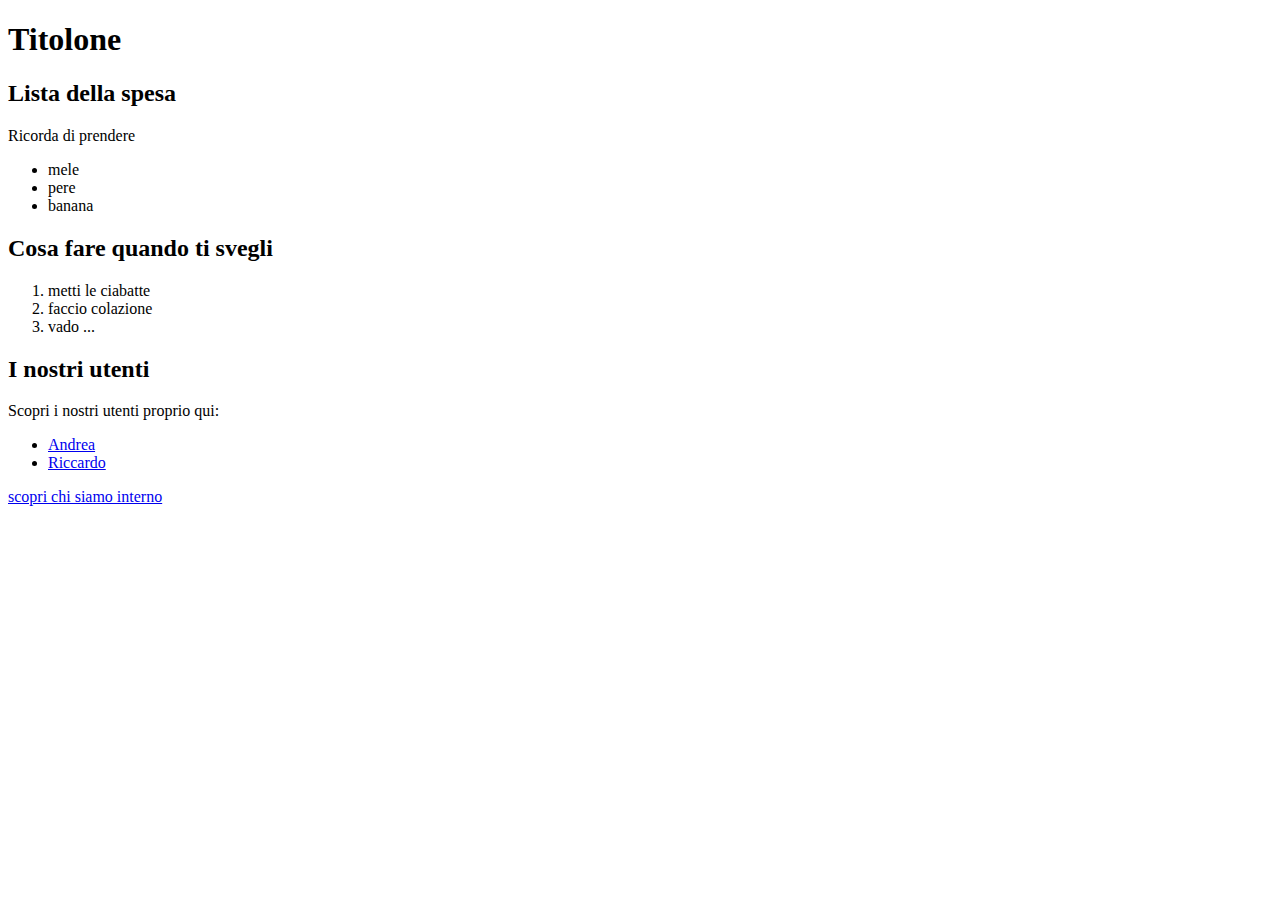
<file: Lezione2/index.html>
<!DOCTYPE html>
<html>
    <head>
        <meta charset="UTF-8">
        <meta name="viewport" content="width=device-width, initial-scale=1.0">
        <title>Document</title>
    </head>
    <body>
        <h1>Titolone</h1>

        <div>
            <h2>Lista della spesa</h2>
            <p>Ricorda di prendere</p>
            <!-- unordered list - bullet dot -->
            <ul>
                <!-- list item -->
                <li>mele</li>
                <li>pere</li>
                <li>banana</li>
            </ul>
        </div>

        



        <!-- ordered list -->
        <h2>Cosa fare quando ti svegli</h2>
        <ol>
            <li>metti le ciabatte</li>
            <li>faccio colazione</li>
            <li>vado ...</li>
        </ol>


        <div>
            <h2>I nostri utenti</h2>
            <p>Scopri i nostri utenti proprio qui:</p>
            <ul>
                <li><a href="/users/andrea.html">Andrea</a></li>
                <li><a href="/users/riccardo.html">Riccardo</a></li>
            </ul>
        </div>
        

        


        <!-- internal link -->
        <a href="/about.html">scopri chi siamo interno</a>


    </body>
</html>
</file>
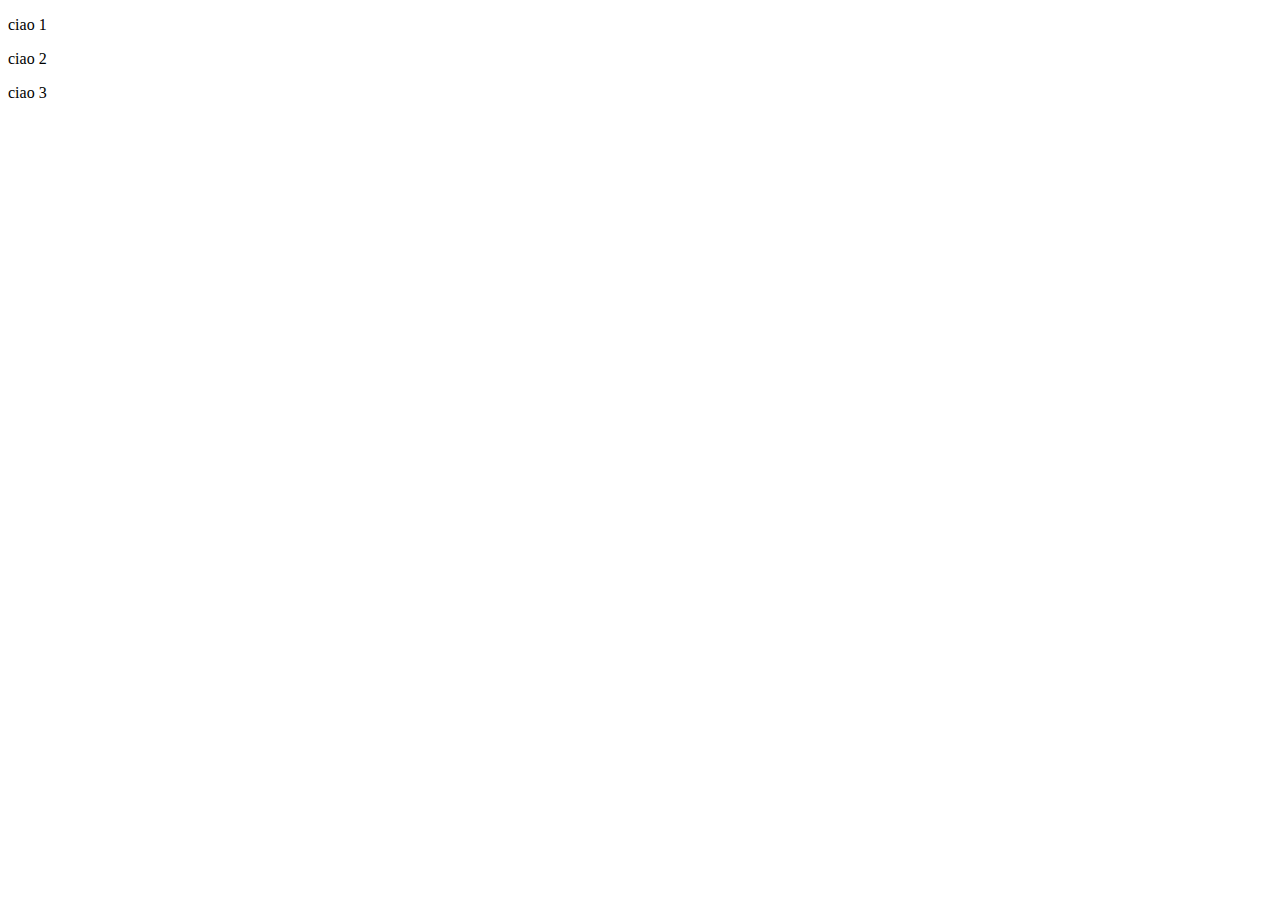
<file: Lezione8/index.html>
<!doctype html>
<html lang="en" >
<head>
    <meta charset="utf-8">
    <meta name="viewport" content="width=device-width, initial-scale=1">
    <title>Bootstrap demo</title>

    <link href="https://cdn.jsdelivr.net/npm/bootstrap@5.3.2/dist/css/bootstrap.min.css" rel="stylesheet" integrity="sha384-T3c6CoIi6uLrA9TneNEoa7RxnatzjcDSCmG1MXxSR1GAsXEV/Dwwykc2MPK8M2HN" crossorigin="anonymous">
    <link rel="stylesheet" href="style.css">
</head>
<body>

    <div class="container">
        <div class="row">
            <div class="col-12 col-md-6 col-lg-4">
                <p class="bg-danger">ciao 1</p>
            </div>
            <div class="col-12 col-md-6 col-lg-4">
                <p class="bg-danger">ciao 2</p>
            </div>
            <div class="col-12 col-md-6 col-lg-4">
                <p class="bg-danger">ciao 3</p>
            </div>
        </div>
    </div>
   

    <script src="https://cdn.jsdelivr.net/npm/bootstrap@5.3.2/dist/js/bootstrap.bundle.min.js" integrity="sha384-C6RzsynM9kWDrMNeT87bh95OGNyZPhcTNXj1NW7RuBCsyN/o0jlpcV8Qyq46cDfL" crossorigin="anonymous"></script>
</body>
</html>
</file>
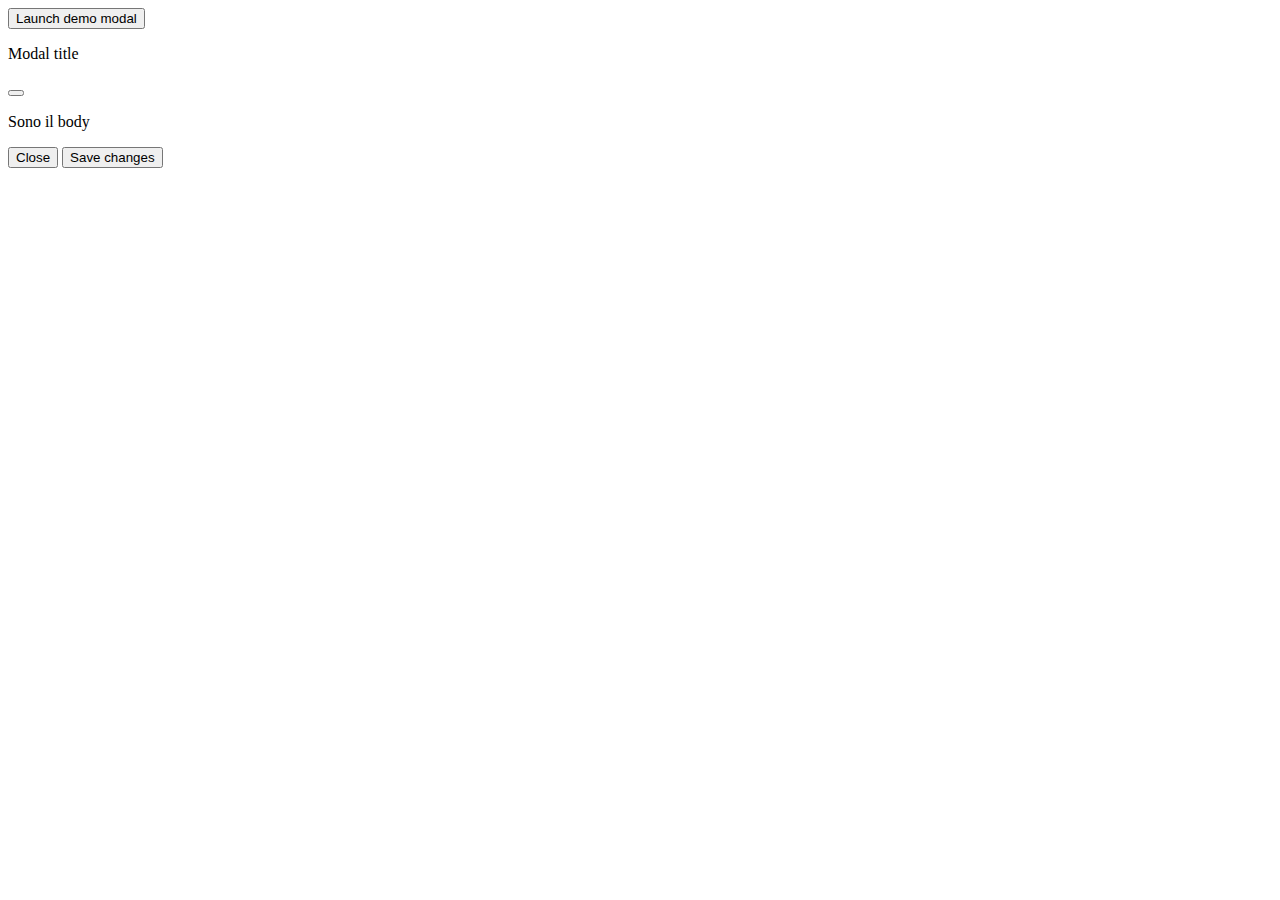
<file: Lezione9/index.html>
<!DOCTYPE html>
<html lang="en">
<head>
    <meta charset="UTF-8">
    <meta name="viewport" content="width=device-width, initial-scale=1.0">
    <title>Document</title>

    <link href="https://cdn.jsdelivr.net/npm/bootstrap@5.3.2/dist/css/bootstrap.min.css" rel="stylesheet" integrity="sha384-T3c6CoIi6uLrA9TneNEoa7RxnatzjcDSCmG1MXxSR1GAsXEV/Dwwykc2MPK8M2HN" crossorigin="anonymous">
</head>
<body>
    
    <main>
        <!-- Button trigger modal -->
        <button type="button" class="btn btn-primary" data-bs-toggle="modal" data-bs-target="#exampleModal">
            Launch demo modal
        </button>
    </main>


    
    <!-- Modal -->
    <div class="modal fade" id="exampleModal" tabindex="-1" data-bs-backdrop="static">
        <div class="modal-dialog">
            <div class="modal-content">
                <div class="modal-header">
                    <p class="modal-title h1 fs-5" id="exampleModalLabel">Modal title</p>
                    <button type="button" class="btn-close" data-bs-dismiss="modal" aria-label="Close"></button>
                </div>
                <div class="modal-body">
                    <p>Sono il body</p>
                </div>
                <div class="modal-footer">
                    <button type="button" class="btn btn-secondary" data-bs-dismiss="modal">Close</button>
                    <button type="button" class="btn btn-primary">Save changes</button>
                </div>
            </div>
        </div>
    </div>

    <script src="https://cdn.jsdelivr.net/npm/bootstrap@5.3.2/dist/js/bootstrap.bundle.min.js" integrity="sha384-C6RzsynM9kWDrMNeT87bh95OGNyZPhcTNXj1NW7RuBCsyN/o0jlpcV8Qyq46cDfL" crossorigin="anonymous"></script>
</body>
</html>
</file>
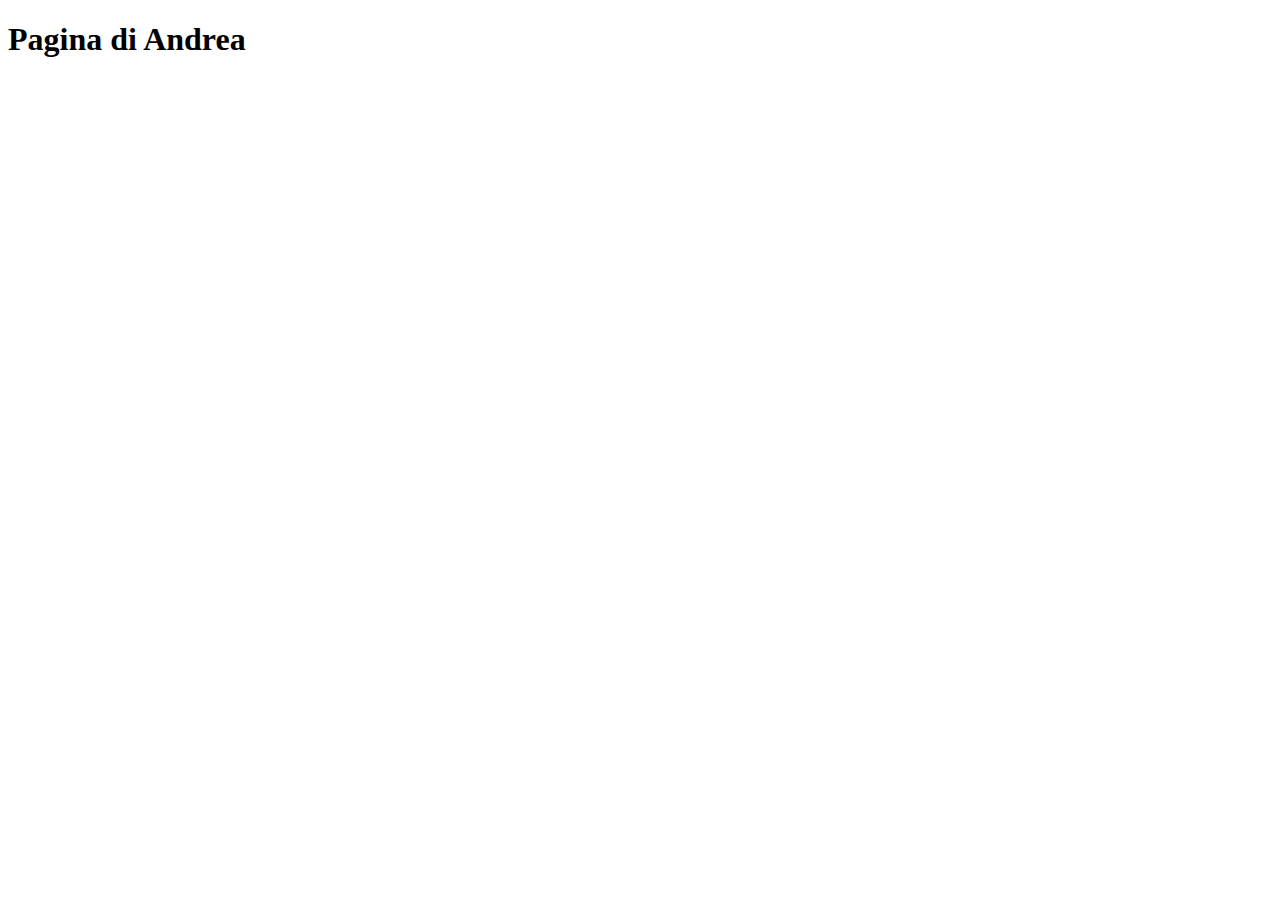
<file: Lezione2/users/andrea.html>
<!DOCTYPE html>
<html lang="en">
<head>
    <meta charset="UTF-8">
    <meta name="viewport" content="width=device-width, initial-scale=1.0">
    <title>Document</title>
</head>
<body>
    <h1>Pagina di Andrea</h1>
</body>
</html>
</file>
<file: Lezione8/style.css>

</file>
